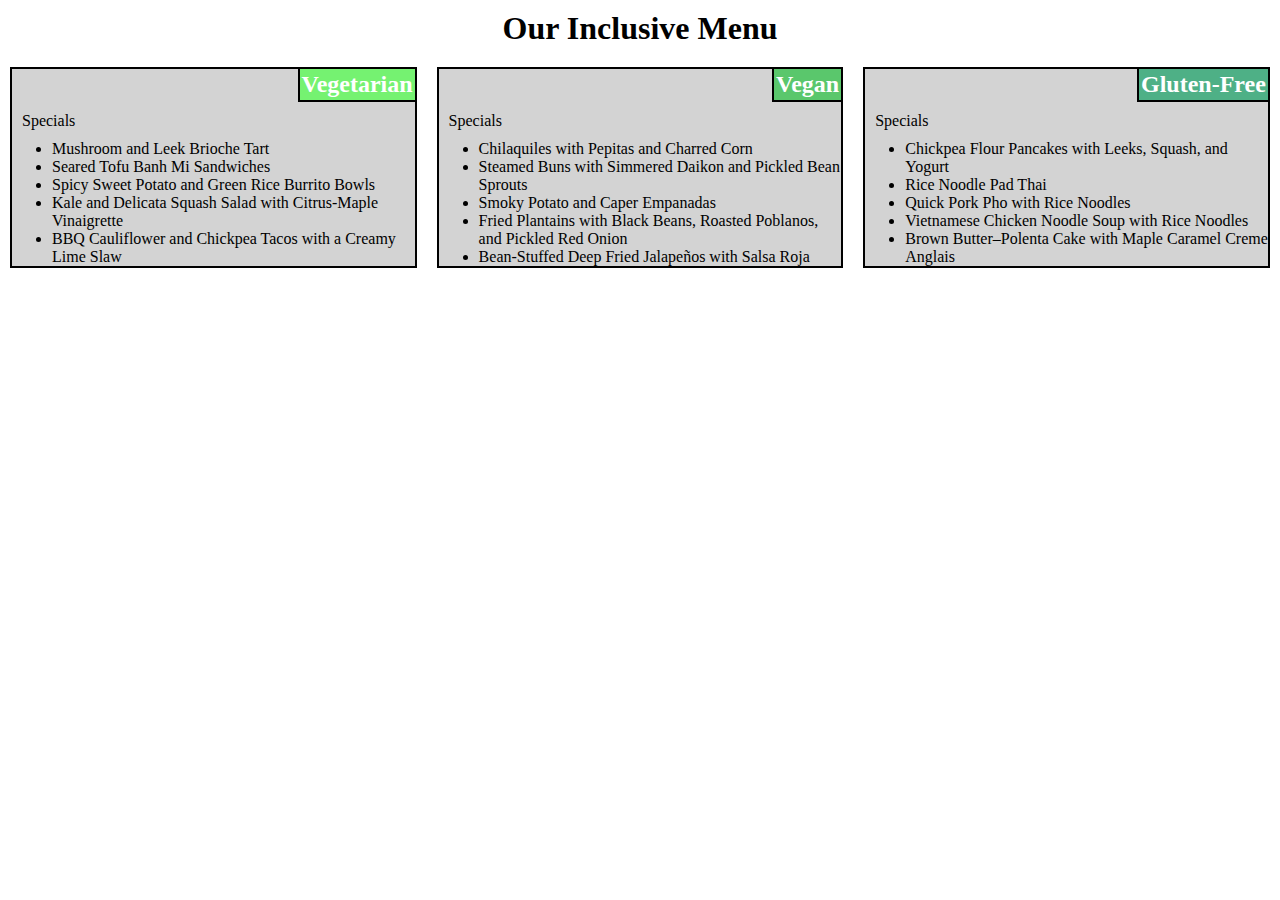
<file: mod_2_solution/index.html>
<!DOCTYPE html>
<html>
<head>
<meta charset="utf-8">
<meta name="viewport" content="width=device-width, initial-scale=1">
<link rel="stylesheet" href="stylesheets/styles.css">
<title>Our Inclusive Menu</title>
</head>
<body>
<h1>Our Inclusive Menu</h1>

<div class="row">
  <div class="col-lg-4 col-md-6 col-sm-12">
  	<div class="menuItem">
  		<h2 id="option1">Vegetarian</h2>
  		<p>Specials</p>
  		<ul>
  			<li>Mushroom and Leek Brioche Tart</li>
  			<li>Seared Tofu Banh Mi Sandwiches</li>
  			<li>Spicy Sweet Potato and Green Rice Burrito Bowls</li>
  			<li>Kale and Delicata Squash Salad with Citrus-Maple Vinaigrette</li>
  			<li>BBQ Cauliflower and Chickpea Tacos with a Creamy Lime Slaw</li>
  		</ul>

  	</div>
  </div>
  <div class="col-lg-4 col-md-6 col-sm-12">
  	<div class="menuItem">
  		<h2 id="option2">Vegan</h2>
  		<p>Specials</p>
  		<ul>
  			<li>Chilaquiles with Pepitas and Charred Corn</li>
  			<li>Steamed Buns with Simmered Daikon and Pickled Bean Sprouts</li>
  			<li>Smoky Potato and Caper Empanadas</li>
  			<li>Fried Plantains with Black Beans, Roasted Poblanos, and Pickled Red Onion</li>
  			<li>Bean-Stuffed Deep Fried Jalapeños with Salsa Roja</li>
  		</ul>
  	</div>
  </div>
  <div class="col-lg-4 col-md-12 col-sm-12">
  	<div class="menuItem">
  		<h2 id="option3">Gluten-Free</h2>
  		<p>Specials</p>
  		<ul>
  			<li>Chickpea Flour Pancakes with Leeks, Squash, and Yogurt</li>
  			<li>Rice Noodle Pad Thai</li>
  			<li>Quick Pork Pho with Rice Noodles</li>
  			<li>Vietnamese Chicken Noodle Soup with Rice Noodles</li>
  			<li>Brown Butter–Polenta Cake with Maple Caramel Creme Anglais</li>
  		</ul>
  	</div>
  </div>
</div>

</body>
</html>
</file>
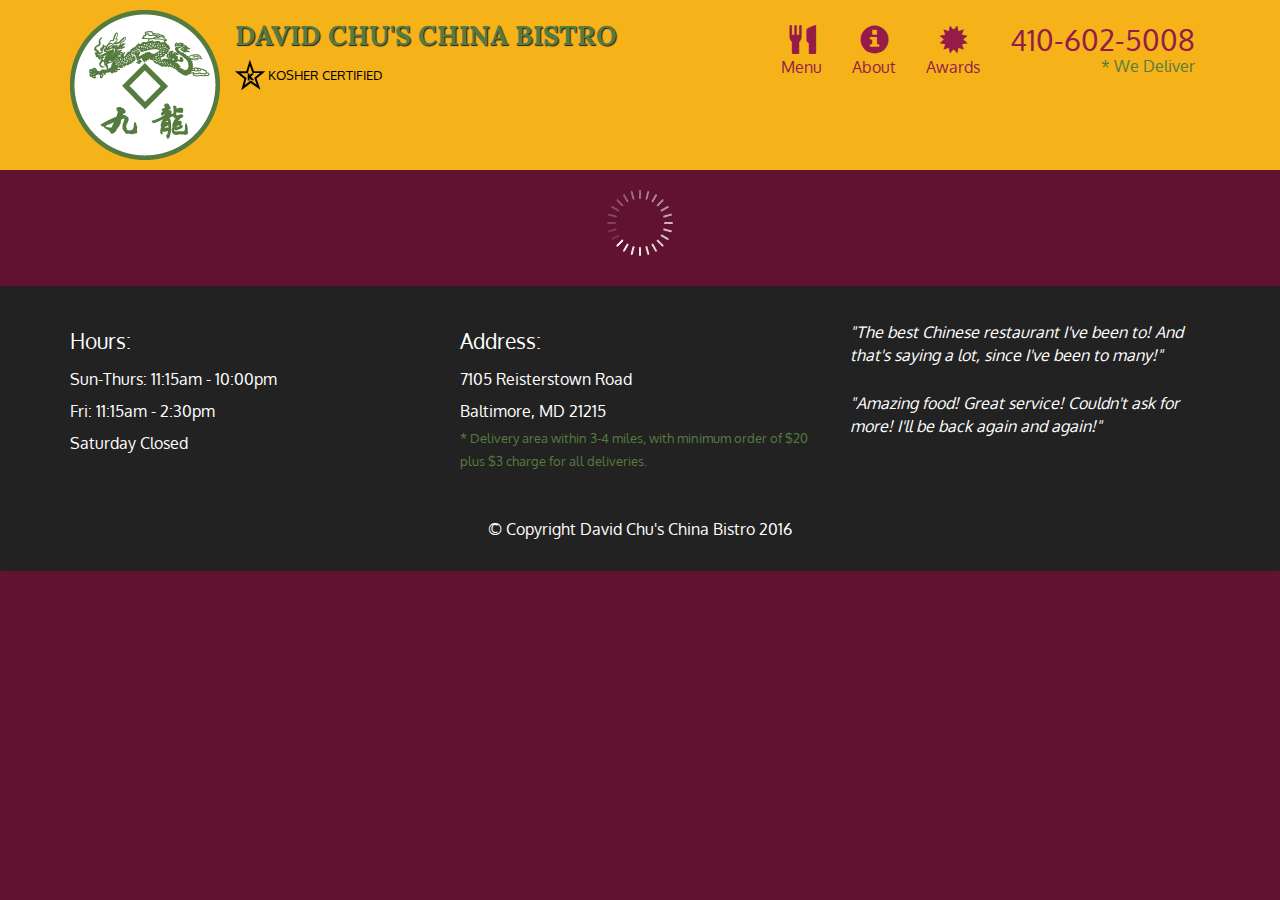
<file: mod_5_solution/index.html>
<!doctype html>
<html lang="en">
  <head>
    <meta charset="utf-8">
    <meta http-equiv="X-UA-Compatible" content="IE=edge">
    <meta name="viewport" content="width=device-width, initial-scale=1">
    <title>David Chu's China Bistro</title>
    <link rel="stylesheet" href="css/bootstrap.min.css">
    <link rel="stylesheet" href="css/styles.css">
    <link href='https://fonts.googleapis.com/css?family=Oxygen:400,300,700' rel='stylesheet' type='text/css'>
    <link href='https://fonts.googleapis.com/css?family=Lora' rel='stylesheet' type='text/css'>
  </head>
<body>
  <header>
    <nav id="header-nav" class="navbar navbar-default">
      <div class="container">
        <div class="navbar-header">
          <a href="index.html" class="pull-left visible-md visible-lg">
            <div id="logo-img" alt="Logo image"></div>
          </a>

          <div class="navbar-brand">
            <a href="index.html"><h1>David Chu's China Bistro</h1></a>
            <p>
              <img src="images/star-k-logo.png" alt="Kosher certification">
              <span>Kosher Certified</span>
            </p>
          </div>

          <button id="navbarToggle" type="button" class="navbar-toggle collapsed" data-toggle="collapse" data-target="#collapsable-nav" aria-expanded="false">
            <span class="sr-only">Toggle navigation</span>
            <span class="icon-bar"></span>
            <span class="icon-bar"></span>
            <span class="icon-bar"></span>
          </button>
        </div>
        
        <div id="collapsable-nav" class="collapse navbar-collapse">
           <ul id="nav-list" class="nav navbar-nav navbar-right">
            <li id="navHomeButton" class="visible-xs active">
              <a href="index.html">
                <span class="glyphicon glyphicon-home"></span> Home</a>
            </li>
            <li id="navMenuButton">
              <a href="#" onclick="$dc.loadMenuCategories();">
                <span class="glyphicon glyphicon-cutlery"></span><br class="hidden-xs"> Menu</a>
            </li>
            <li>
              <a href="#">
                <span class="glyphicon glyphicon-info-sign"></span><br class="hidden-xs"> About</a>
            </li>
            <li>
              <a href="#">
                <span class="glyphicon glyphicon-certificate"></span><br class="hidden-xs"> Awards</a>
            </li>
            <li id="phone" class="hidden-xs">
              <a href="tel:410-602-5008">
                <span>410-602-5008</span></a><div>* We Deliver</div>
            </li>
          </ul><!-- #nav-list -->
        </div><!-- .collapse .navbar-collapse -->
      </div><!-- .container -->
    </nav><!-- #header-nav -->
  </header>

  <div id="call-btn" class="visible-xs">
    <a class="btn" href="tel:410-602-5008">
    <span class="glyphicon glyphicon-earphone"></span>
    410-602-5008
    </a>
  </div>
  <div id="xs-deliver" class="text-center visible-xs">* We Deliver</div>

  <div id="main-content" class="container"></div>

  <footer class="panel-footer">
    <div class="container">
      <div class="row">
        <section id="hours" class="col-sm-4">
          <span>Hours:</span><br>
          Sun-Thurs: 11:15am - 10:00pm<br>
          Fri: 11:15am - 2:30pm<br>
          Saturday Closed
          <hr class="visible-xs">
        </section>
        <section id="address" class="col-sm-4">
          <span>Address:</span><br>
          7105 Reisterstown Road<br>
          Baltimore, MD 21215
          <p>* Delivery area within 3-4 miles, with minimum order of $20 plus $3 charge for all deliveries.</p>
          <hr class="visible-xs">
        </section>
        <section id="testimonials" class="col-sm-4">
          <p>"The best Chinese restaurant I've been to! And that's saying a lot, since I've been to many!"</p>
          <p>"Amazing food! Great service! Couldn't ask for more! I'll be back again and again!"</p>
        </section>
      </div>
      <div class="text-center">&copy; Copyright David Chu's China Bistro 2016</div>
    </div>
  </footer>

  <!-- jQuery (Bootstrap JS plugins depend on it) -->
  <script src="js/jquery-2.1.4.min.js"></script>
  <script src="js/bootstrap.min.js"></script>
  <script src="js/ajax-utils.js"></script>
  <script src="js/script.js"></script>
</body>
</html>
</file>
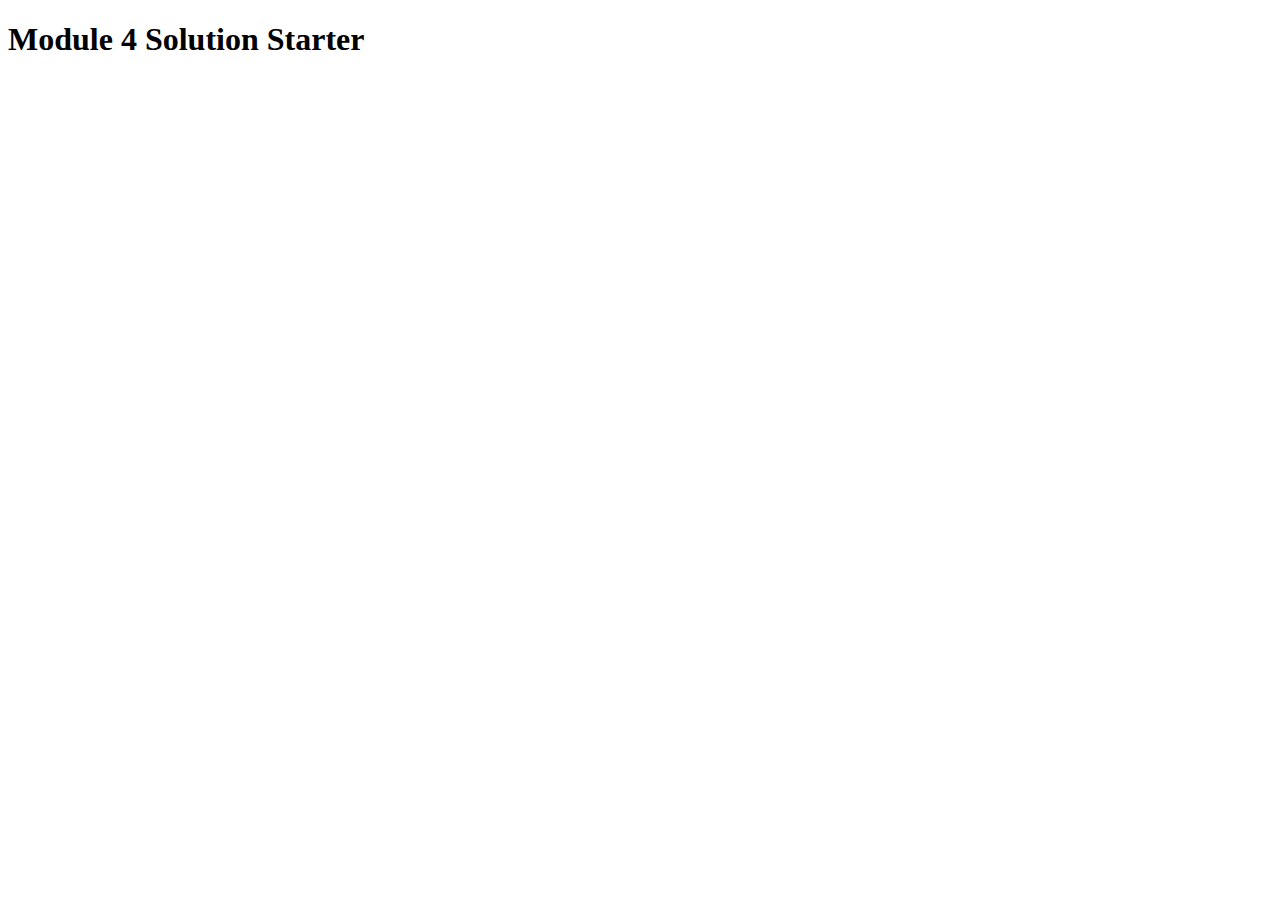
<file: mod_4_solution/easier/index.html>
<!DOCTYPE html>
<html>
<head>
  <meta charset="utf-8">
  <title>Module 4 Solution Starter</title>
  <script src="SpeakHello.js"></script>
  <script src="SpeakGoodBye.js"></script>
  <script src="script.js"></script>
</head>
<body>
  <h1>Module 4 Solution Starter</h1>
</body>
</html>
</file>
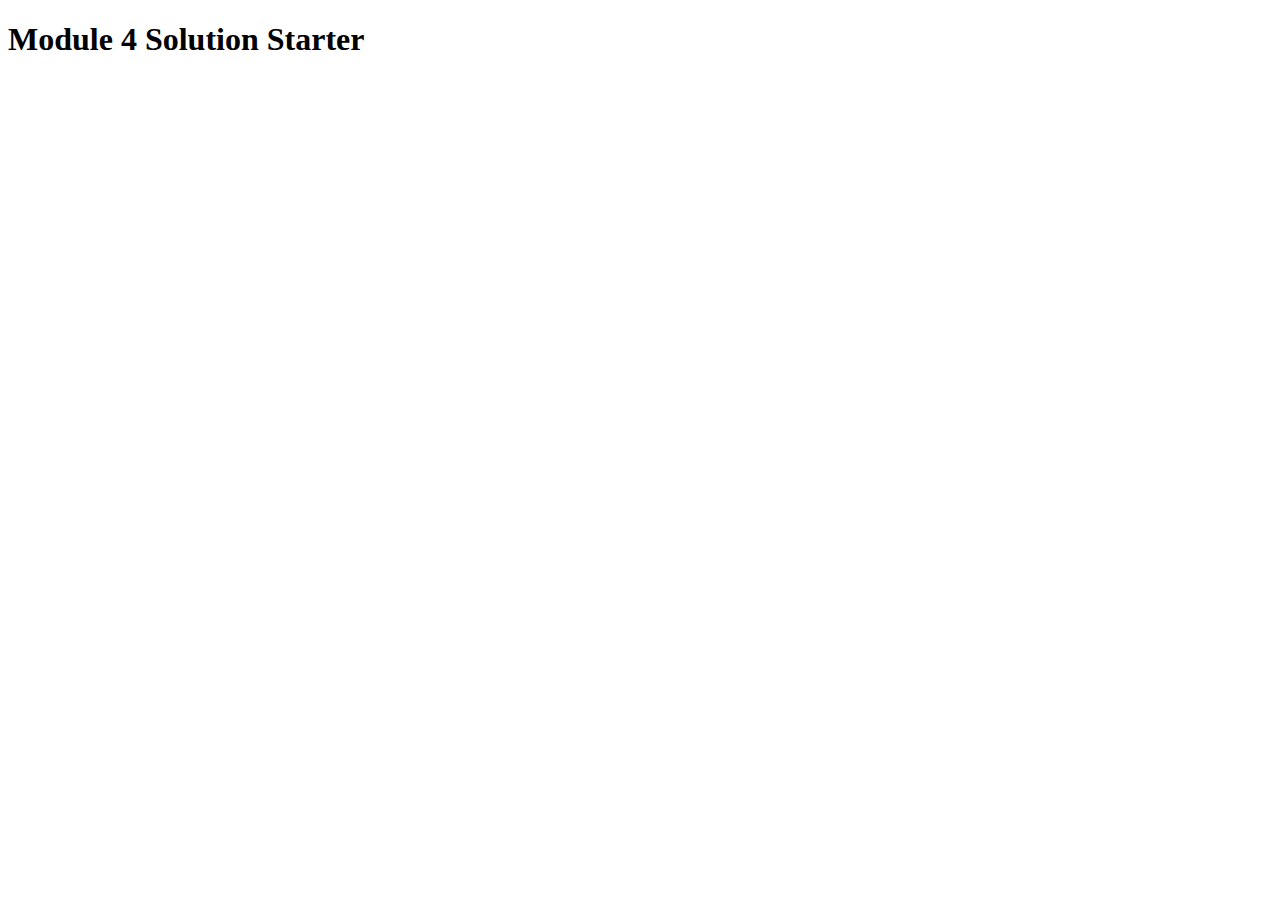
<file: mod_4_solution/harder/index.html>
<!DOCTYPE html>
<html>
<head>
  <meta charset="utf-8">
  <title>Module 4 Solution Starter</title>
  <script>
    var names = []; // DO NOT REMOVE
  </script>
  <script src="SpeakHello.js"></script>
  <script src="SpeakGoodBye.js"></script>
  <script src="script.js"></script>
</head>
<body>
  <h1>Module 4 Solution Starter</h1>
</body>
</html>
</file>
<file: mod_2_solution/stylesheets/styles.css>
/********** Base styles **********/
* {
  box-sizing: border-box;
  margin: 0;
}
h1 {
  text-align: center;
  position: relative;
  margin: 10px;
  font-family:Verdana;
}

h2
  {
    border-left: 2px solid black;
    border-bottom: 2px solid black;
    text-align: center;
    font-family: Verdana;
    margin:0;
    float:right;
    padding:2px;
  }
p {
  font-family:cursive;
  padding: 10px;
  clear:right;
}
li
  {
    font-family:cursive;
  }

.menuItem
  {
    border: 2px solid black;
    margin: 10px;
    background-color: #d3d3d3;
    position:relative;
  }

#option1
  {
    background-color:#75f271;
    color: #ffffff;
  }

#option2
  {
    background-color:#5ac76c;
    color: #ffffff;
  }

#option3
  {
    background-color:#4eb086;
    color: #ffffff;
  }

/* Simple Responsive Framework. */
.row {
  width: 100%;
}
/*************** Desktop version ****************/
@media (min-width: 992px) {
  .col-lg-1, .col-lg-2, .col-lg-3, .col-lg-4, .col-lg-5, .col-lg-6, .col-lg-7, .col-lg-8, .col-lg-9, .col-lg-10, .col-lg-11, .col-lg-12 {
    float: left;
  }
  .col-lg-1 {
    width: 8.33%;
  }
  .col-lg-2 {
    width: 16.66%;
  }
  .col-lg-3 {
    width: 25%;
  }
  .col-lg-4 {
    width: 33.33%;
  }
  .col-lg-5 {
    width: 41.66%;
  }
  .col-lg-6 {
    width: 50%;
  }
  .col-lg-7 {
    width: 58.33%;
  }
  .col-lg-8 {
    width: 66.66%;
  }
  .col-lg-9 {
    width: 74.99%;
  }
  .col-lg-10 {
    width: 83.33%;
  }
  .col-lg-11 {
    width: 91.66%;
  }
  .col-lg-12 {
    width: 100%;
  }
}
/*************** Tablets only ****************/
@media (min-width: 768px) and (max-width: 991px) {
  .col-md-1, .col-md-2, .col-md-3, .col-md-4, .col-md-5, .col-md-6, .col-md-7, .col-md-8, .col-md-9, .col-md-10, .col-md-11, .col-md-12 {
    float: left;
  }
  .col-md-1 {
    width: 8.33%;
  }
  .col-md-2 {
    width: 16.66%;
  }
  .col-md-3 {
    width: 25%;
  }
  .col-md-4 {
    width: 33.33%;
  }
  .col-md-5 {
    width: 41.66%;
  }
  .col-md-6 {
    width: 50%;
  }
  .col-md-7 {
    width: 58.33%;
  }
  .col-md-8 {
    width: 66.66%;
  }
  .col-md-9 {
    width: 74.99%;
  }
  .col-md-10 {
    width: 83.33%;
  }
  .col-md-11 {
    width: 91.66%;
  }
  .col-md-12 {
    width: 100%;
  }
}

/*************** Mobile only ****************/
@media (max-width: 767px) {
  .col-sm-1, .col-sm-2, .col-sm-3, .col-sm-4, .col-sm-5, .col-sm-6, .col-sm-7, .col-sm-8, .col-md-9, .col-md-10, .col-md-11, .col-md-12 {
    float: left;
  }
  .col-sm-1 {
    width: 8.33%;
  }
  .col-sm-2 {
    width: 16.66%;
  }
  .col-sm-3 {
    width: 25%;
  }
  .col-sm-4 {
    width: 33.33%;
  }
  .col-sm-5 {
    width: 41.66%;
  }
  .col-sm-6 {
    width: 50%;
  }
  .col-sm-7 {
    width: 58.33%;
  }
  .col-sm-8 {
    width: 66.66%;
  }
  .col-sm-9 {
    width: 74.99%;
  }
  .col-sm-10 {
    width: 83.33%;
  }
  .col-sm-11 {
    width: 91.66%;
  }
  .col-sm-12 {
    width: 100%;
  }
    width: 100%;
  }
}
</file>
<file: mod_5_solution/css/styles.css>
body {
  font-size: 16px;
  color: #fff;
  background-color: #61122f;
  font-family: 'Oxygen', sans-serif;
}

/** HEADER **/
#header-nav {
  background-color: #f6b319;
  border-radius: 0;
  border: 0;
}

#logo-img {
  background: url('../images/restaurant-logo_large.png') no-repeat;
  width: 150px;
  height: 150px;
  margin: 10px 15px 10px 0;
}

.navbar-brand {
  padding-top: 25px;
}
.navbar-brand h1 { /* Restaurant name */
  font-family: 'Lora', serif;
  color: #557c3e;
  font-size: 1.5em;
  text-transform: uppercase;
  font-weight: bold;
  text-shadow: 1px 1px 1px #222;
  margin-top: 0;
  margin-bottom: 0;
  line-height: .75;
}
.navbar-brand a:hover, .navbar-brand a:focus {
  text-decoration: none;
}
.navbar-brand p { /* Kosher cert */
  color: #000;
  text-transform: uppercase;
  font-size: .7em;
  margin-top: 15px;
}
.navbar-brand p span { /* Star-K */
  vertical-align: middle;
}

#nav-list {
  margin-top: 10px;
}
#nav-list a {
  color: #951C49;
  text-align: center;
}
#nav-list a:hover {
  background: #E7E7E7;
}
#nav-list a span {
  font-size: 1.8em;
}

#phone {
  margin-top: 5px;
}
#phone a { /* Phone number */
  text-align: right;
  padding-bottom: 0;
}
#phone div { /* We Deliver */
  color: #557c3e;
  text-align: right;
  padding-right: 15px;
}

.navbar-header button.navbar-toggle, .navbar-header .icon-bar {
  border: 1px solid #61122f;
}
.navbar-header button.navbar-toggle {
  clear: both;
  margin-top: -30px;
}
/* END HEADER */

/* FOOTER */
.panel-footer {
  margin-top: 30px;
  padding-top: 35px;
  padding-bottom: 30px;
  background-color: #222;
  border-top: 0;
}
.panel-footer div.row {
  margin-bottom: 35px;
}
#hours, #address {
  line-height: 2;
}
#hours > span, #address > span {
  font-size: 1.3em;
}
#address p {
  color: #557c3e;
  font-size: .8em;
  line-height: 1.8;
}
#testimonials {
  font-style: italic;
}
#testimonials p:nth-child(2) {
  margin-top: 25px;
}
/* END FOOTER */



/* HOME PAGE */
.container .jumbotron {
  box-shadow: 0 0 50px #3F0C1F;
  border: 2px solid #3F0C1F;
}

#menu-tile, #specials-tile, #map-tile {
  height: 250px;
  width: 100%;
  margin-bottom: 15px;
  position: relative;
  border: 2px solid #3F0C1F;
  overflow: hidden;
}
#menu-tile:hover, #specials-tile:hover, #map-tile:hover {
  box-shadow: 0 1px 5px 1px #cccccc;
}
#menu-tile {
  background: url('../images/menu-tile.jpg') no-repeat;
  background-position: center;
}
#specials-tile {
  background: url('../images/specials-tile.jpg') no-repeat;
  background-position: center;
}
#menu-tile span, #specials-tile span, #map-tile span {
  position: absolute;
  bottom: 0;
  right: 0;
  width: 100%;
  text-align: center;
  font-size: 1.6em;
  text-transform: uppercase;
  background-color: #000;
  color: #fff;
  opacity: .8;
}
/* END HOME PAGE */

/* MENU CATEGORIES PAGE */
.category-tile { 
  position: relative;
  border: 2px solid #3F0C1F;
  overflow: hidden;
  width: 200px;
  height: 200px;
  margin: 0 auto 15px;
}
.category-tile span {
  position: absolute;
  bottom: 0;
  right: 0;
  width: 100%;
  text-align: center;
  font-size: 1.2em;
  text-transform: uppercase;
  background-color: #000;
  color: #fff;
  opacity: .8;
}
.category-tile:hover {
  box-shadow: 0 1px 5px 1px #cccccc;
}

#menu-categories-title + div {
  margin-bottom: 50px;
}
/* END MENU CATEGORIES PAGE */

/* SINGLE CATEGORY PAGE */
.menu-item-tile {
  margin-bottom: 25px;
}
.menu-item-tile hr {
  width: 80%;
}
.menu-item-tile .menu-item-price {
  font-size: 1.1em;
  text-align: right;
  margin-top: -15px;
  margin-right: -15px;
}
.menu-item-tile .menu-item-price span {
  font-size: .6em;
}
.menu-item-photo {
  position: relative;
  border: 2px solid #3F0C1F; 
  overflow: hidden;
  padding: 0;
  margin-right: -15px;
  margin-left: auto;
  margin-bottom: 20px;
  max-width: 250px;
}
.menu-item-photo div {
  position: absolute;
  bottom: 0;
  right: 0;
  width: 80px;
  background-color: #557c3e;
  text-align: center;
}
.menu-item-description {
  padding-right: 30px;
}
h3.menu-item-title {
  margin: 0 0 10px;
}
.menu-item-details {
  font-size: .9em;
  font-style: italic;
}
/* END SINGLE CATEGORY PAGE */


/********** Large devices only **********/
@media (min-width: 1200px) {
  .container .jumbotron {
    background: url('../images/jumbotron_1200.jpg') no-repeat;
    height: 675px;
  }
}

/********** Medium devices only **********/
@media (min-width: 992px) and (max-width: 1199px) {
  /* Header */
  #logo-img {
    background: url('../images/restaurant-logo_medium.png') no-repeat;
    width: 100px;
    height: 100px;
    margin: 5px 5px 5px 0;
  }
  /* End Header */

  /* Home Page */
  .container .jumbotron {
    background: url('../images/jumbotron_992.jpg') no-repeat;
    height: 558px;
  }
  /* End Home Page */
}

/********** Small devices only **********/
@media (min-width: 768px) and (max-width: 991px) {
  /* Home Page */
  .container .jumbotron {
    background: url('../images/jumbotron_768.jpg') no-repeat;
    height: 432px;
  }
  /* End Home Page */
}

/********** Extra small devices only **********/
@media (max-width: 767px) {
  /* Header */
  .navbar-brand {
    padding-top: 10px;
    height: 80px;
  }
  .navbar-brand h1 { /* Restaurant name */
    padding-top: 10px;
    font-size: 5vw; /* 1vw = 1% of viewport width */
  }
  .navbar-brand p { /* Kosher cert */
    font-size: .6em;
    margin-top: 12px;
  }
  .navbar-brand p img { /* Star-K */
    height: 20px;
  }

  #collapsable-nav a { /* Collapsed nav menu text */
    font-size: 1.2em;
  }
  #collapsable-nav a span { /* Collapsed nav menu glyph */
    font-size: 1em;
    margin-right: 5px;
  }

  #call-btn > a {
    font-size: 1.5em;
    display: block;
    margin: 0 20px;
    padding: 10px;
    border: 2px solid #fff;
    background-color: #f6b319;
    color: #951c49;
  }
  #xs-deliver {
    margin-top: 5px;
    font-size: .7em;
    letter-spacing: .1em;
    text-transform: uppercase;
  }
  /* End Header */

  /* Footer */
  .panel-footer section {
    margin-bottom: 30px;
    text-align: center;
  }
  .panel-footer section:nth-child(3) {
    margin-bottom: 0; /* margin already exists on the whole row */
  }
  .panel-footer section hr {
    width: 50%;
  }
  /* End Footer */

  /* Home Page */
  .container .jumbotron {
    margin-top: 30px;
    padding: 0;
  }
  #menu-tile, #specials-tile {
    width: 360px;
    margin: 0 auto 15px;
  }

  .menu-item-photo {
    margin-right: auto;
  }
  .menu-item-tile .menu-item-price {
    text-align: center;
  }
  .menu-item-description {
    text-align: center;;
  }
}


/********** Super extra small devices Only :-) (e.g., iPhone 4) **********/
@media (max-width: 479px) {
  /* Header */
  .navbar-brand h1 { /* Restaurant name */
    padding-top: 5px;
    font-size: 6vw;
  }
  /* End Header */
  
  /* Home page */
  #menu-tile, #specials-tile {
    width: 280px;
    margin: 0 auto 15px;
  }

  .col-xxs-12 {
    position: relative;
    min-height: 1px;
    padding-right: 15px;
    padding-left: 15px;
    float: left;
    width: 100%;
  }
}
</file>
